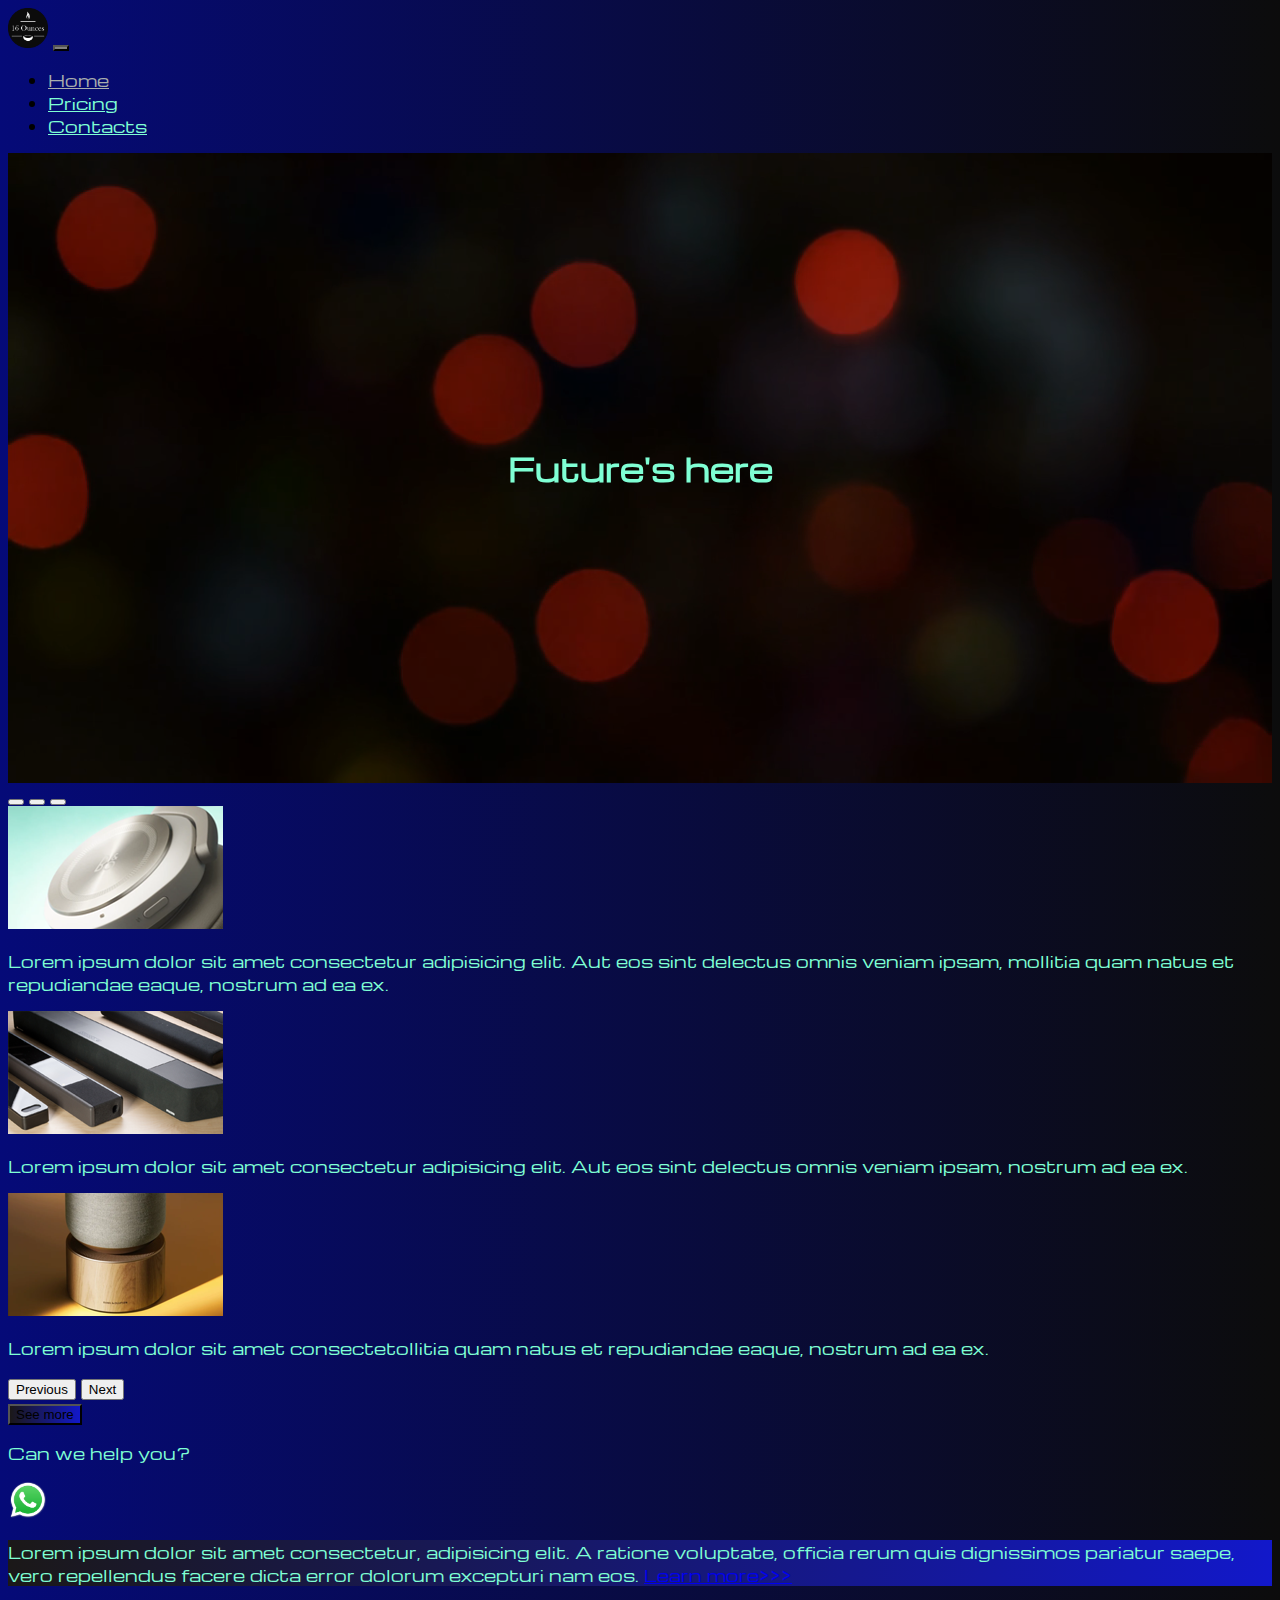
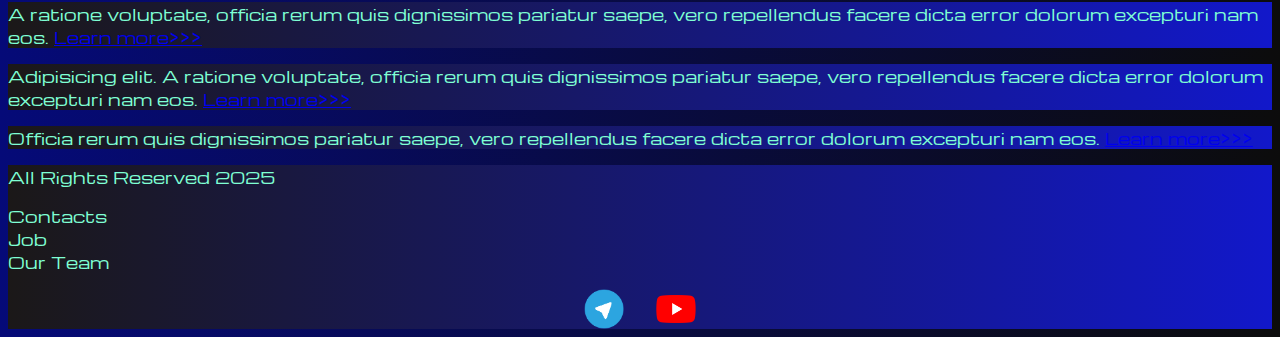
<file: index.html>
<!DOCTYPE html>
<html lang="en">

<head>
  <meta charset="UTF-8">
  <meta name="viewport" content="width=device-width, initial-scale=1.0">
  <link href="https://cdn.jsdelivr.net/npm/bootstrap@5.2.3/dist/css/bootstrap.min.css" rel="stylesheet"
    integrity="sha384-rbsA2VBKQhggwzxH7pPCaAqO46MgnOM80zW1RWuH61DGLwZJEdK2Kadq2F9CUG65" crossorigin="anonymous">
  <link rel="stylesheet" href="source/styles/style.css">
  <link rel="stylesheet" href="source/styles/bgvideo.css">
  <link rel="apple-touch-icon" sizes="180x180" href="source/files/HiT/apple-touch-icon.png">
  <link rel="icon" type="image/png" sizes="32x32" href="source/files/HiT/favicon-32x32.png">
  <link rel="icon" type="image/png" sizes="16x16" href="source/files/HiT/favicon-16x16.png">
  <link rel="manifest" href="source/files/HiT/site.webmanifest">
  <title>HiT</title>
</head>

<body>
  <header>
    <nav class="navbar navbar-expand-lg bg-dark">
      <div class="container-fluid">
        <a class="navbar-brand" href="/"><img src="source/images/logo (1).png" alt=""></a>
        <button class="navbar-toggler" type="button" data-bs-toggle="collapse" data-bs-target="#navbarNav"
          aria-controls="navbarNav" aria-expanded="false" aria-label="Toggle navigation">
          <span class="navbar-toggler-icon"></span>
        </button>
        <div class="collapse navbar-collapse" id="navbarNav">
          <ul class="navbar-nav">
            <li class="nav-item">
              <a class="nav-link active" aria-current="page" href="/">Home</a>
            </li>
            <li class="nav-item">
              <a class="nav-link" href="pricing.html">Pricing</a>
            </li>
            <li class="nav-item">
              <a class="nav-link" href="pricing.html">Contacts</a>
            </li>
          </ul>
        </div>
      </div>
    </nav>
  </header>
  <section>
    <div class="bgvideo">

      <video src="source/files/1722969-uhd_3840_2160_25fps (online-video-cutter.com).mp4" type="video/mp4" autoplay muted loop></video>
      <div class="effect"></div>
      <div class="video-text">
        <h1>Future's here</h1>
      </div>
    </div>
    <div class="container-fluid mt-4">
      <div class="row">
        <div class="col-lg-1">
        </div>
        <div class="col-lg-8 col-md-12">
          <div class="row">
            <div id="carouselExampleIndicators" class="carousel slide" data-bs-ride="carousel">
              <div class="carousel-indicators">
                <button type="button" data-bs-target="#carouselExampleIndicators" data-bs-slide-to="0" class="active"
                  aria-current="true" aria-label="Slide 1"></button>
                <button type="button" data-bs-target="#carouselExampleIndicators" data-bs-slide-to="1"
                  aria-label="Slide 2"></button>
                <button type="button" data-bs-target="#carouselExampleIndicators" data-bs-slide-to="2"
                  aria-label="Slide 3"></button>
              </div>
              <div class="carousel-inner">
                <div class="carousel-item active">
                  <div class="d-block w-100">
                    <div class="row">
                      <div class="col-lg-6 col-md-6">
                        <img src="source/images/headphones.png" class="w-100" alt="">
                      </div>
                      <div class="col-lg-6 col-md-6 slide-text">
                        <p>Lorem ipsum dolor sit amet consectetur adipisicing elit. Aut eos sint delectus omnis veniam
                          ipsam, mollitia quam natus et repudiandae eaque, nostrum ad ea ex.</p>
                      </div>
                    </div>
                  </div>
                </div>
                <div class="carousel-item">
                  <div class="d-block w-100">
                    <div class="row">
                      <div class="col-lg-6 col-md-6">
                        <img src="source/images/all_sound.png" class="w-100" alt="">
                      </div>
                      <div class="col-lg-6 col-md-6 slide-text">
                        <p>Lorem ipsum dolor sit amet consectetur adipisicing elit. Aut eos sint delectus omnis veniam
                          ipsam, nostrum ad ea ex.</p>
                      </div>
                    </div>
                  </div>
                </div>
                <div class="carousel-item">
                  <div class="d-block w-100">
                    <div class="row">
                      <div class="col-lg-6 col-md-6">
                        <img src="source/images/homeaudio.png" class="w-100" alt="">
                      </div>
                      <div class="col-lg-6 col-md-6 slide-text">
                        <p>Lorem ipsum dolor sit amet consectetollitia quam natus et repudiandae eaque, nostrum ad ea
                          ex.</p>
                      </div>
                    </div>
                  </div>
                </div>
              </div>
              <button class="carousel-control-prev" type="button" data-bs-target="#carouselExampleIndicators"
                data-bs-slide="prev">
                <span class="carousel-control-prev-icon" aria-hidden="true"></span>
                <span class="visually-hidden">Previous</span>
              </button>
              <button class="carousel-control-next" type="button" data-bs-target="#carouselExampleIndicators"
                data-bs-slide="next">
                <span class="carousel-control-next-icon" aria-hidden="true"></span>
                <span class="visually-hidden">Next</span>
              </button>
            </div>
            <div class="col-lg-12 col-md-12 text-center mt-4">
              <button type="button" class="btn btn-outline-primary btn-lg my-4">See more</button>
            </div>
            <div class="col-lg-12 col-md-12 text-center mt-4">
              <p>Can we help you?</p>
            </div>
            <div class="col-lg-12 col-md-12 text-center">
              <img class="call-animation" style="width: 40px;" src="source/files/WhatsApp.svg.png">

            </div>
          </div>

        </div>
        <div class="col-lg-3 col-md-12">
          <div class="row px-2">
            <div>
              <div class="col-lg-12 sidebar my-4">
                <p>Lorem ipsum dolor sit amet consectetur, adipisicing elit. A ratione voluptate, officia rerum quis
                  dignissimos pariatur saepe, vero repellendus facere dicta error dolorum excepturi nam eos. <a
                    href="#">Learn more>>></a></p>
              </div>
              <div class="col-lg-12 sidebar my-4">
                <p> A ratione voluptate, officia rerum quis
                  dignissimos pariatur saepe, vero repellendus facere dicta error dolorum excepturi nam eos. <a
                    href="#">Learn more>>></a></p>
              </div>
              <div class="col-lg-12 sidebar my-4">
                <p>Adipisicing elit. A ratione voluptate, officia rerum quis
                  dignissimos pariatur saepe, vero repellendus facere dicta error dolorum excepturi nam eos. <a
                    href="#">Learn more>>></a></p>
              </div>
              <div class="col-lg-12 sidebar my-4">
                <p>Officia rerum quis
                  dignissimos pariatur saepe, vero repellendus facere dicta error dolorum excepturi nam eos. <a
                    href="#">Learn more>>></a></p>
              </div>
            </div>
          </div>

        </div>
      </div>
    </div>
  </section>
  <footer class="mt-4">
    <div class="container-fluid">
      <div class="row">
        <div class="col-lg-4 col-md-12 footer-text text-center">
          <p>All Rights Reserved 2025</p>
        </div>
        <div class="col-lg-4 col-md-12 footer-text text-center">
          <p>Contacts<br>Job<br>Our Team</p>
        </div>
        <div class="col-lg-4 col-md-12 media-links">
          <img style="width: 40px; margin-inline: 1em;" src="source/files/pngimg.com - telegram_PNG12.png"
            alt="telegram">
          <img style="width: 40px; margin-inline: 1em;" src="source/files/Youtube_logo.png" alt="youtube">
        </div>
      </div>
    </div>
  </footer>

  <script src="https://cdn.jsdelivr.net/npm/bootstrap@5.2.3/dist/js/bootstrap.bundle.min.js"
    integrity="sha384-kenU1KFdBIe4zVF0s0G1M5b4hcpxyD9F7jL+jjXkk+Q2h455rYXK/7HAuoJl+0I4"
    crossorigin="anonymous"></script>
</body>

</html>
</file>
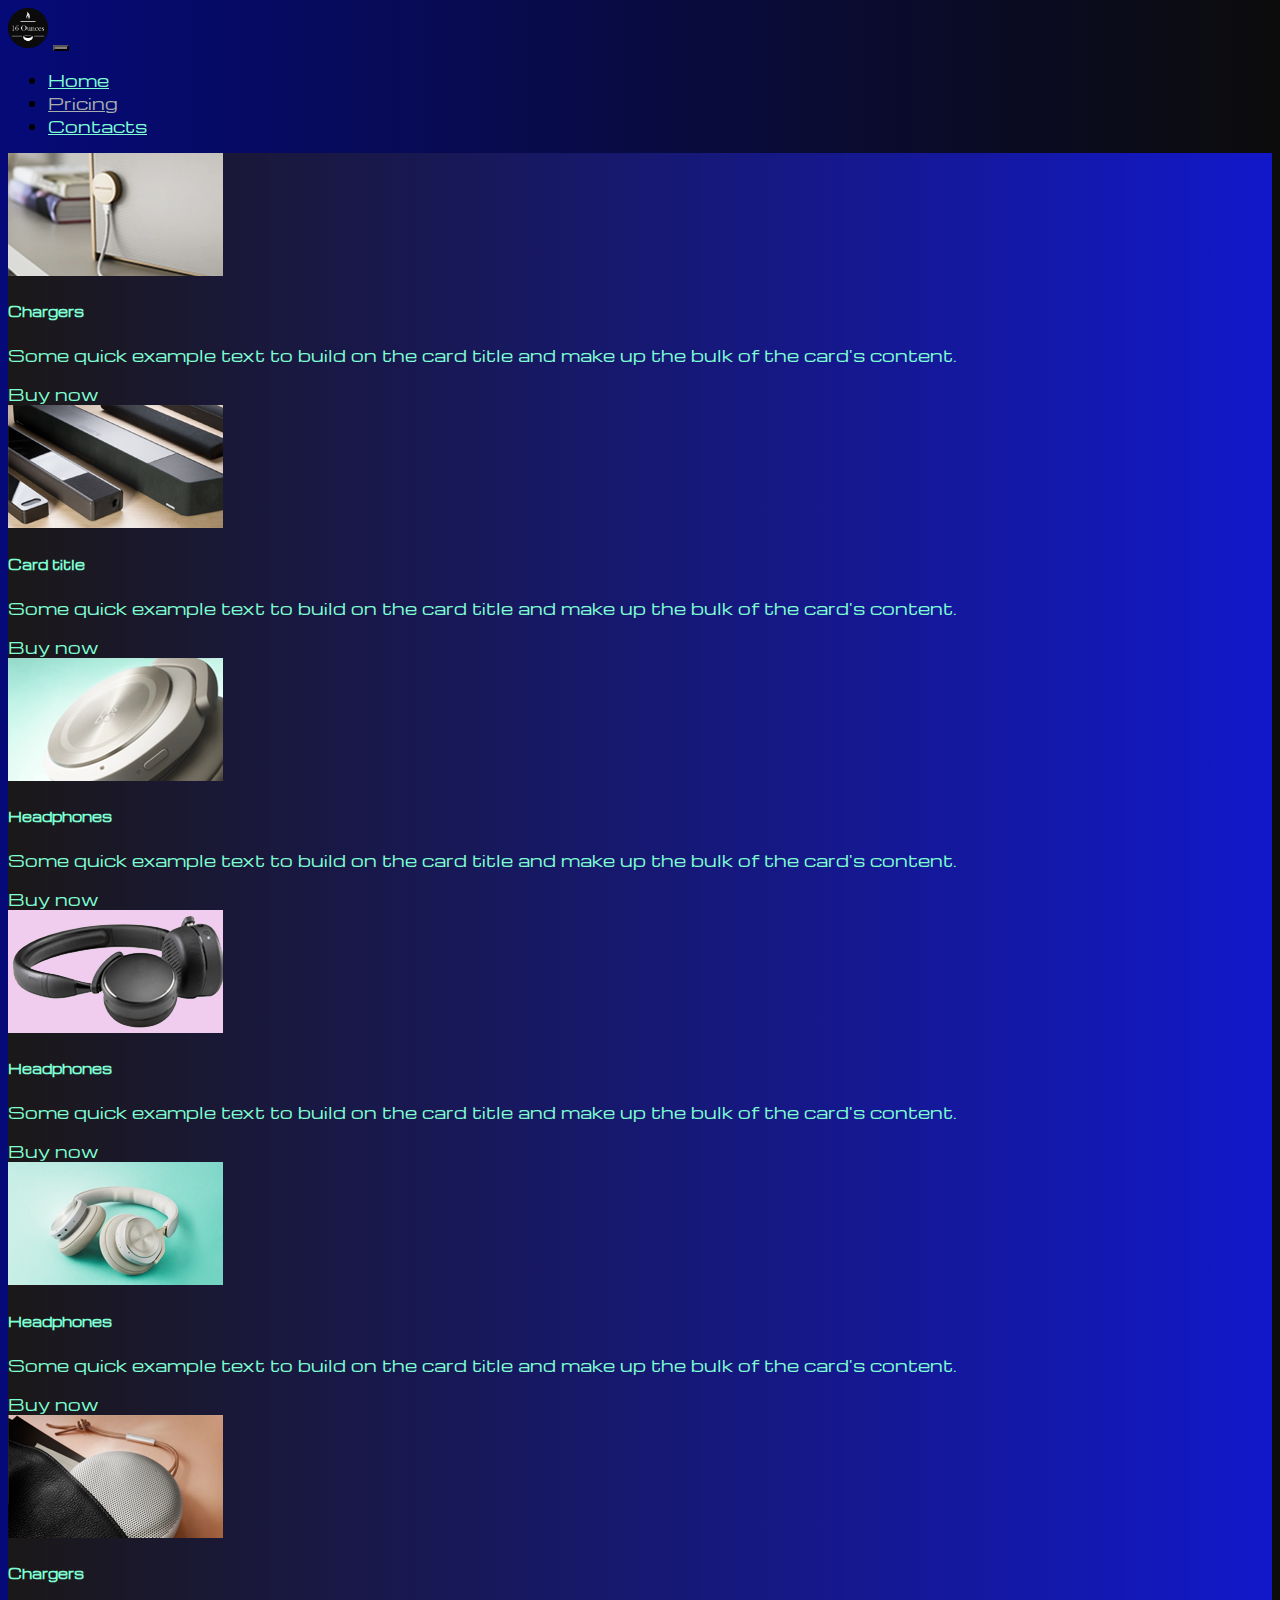
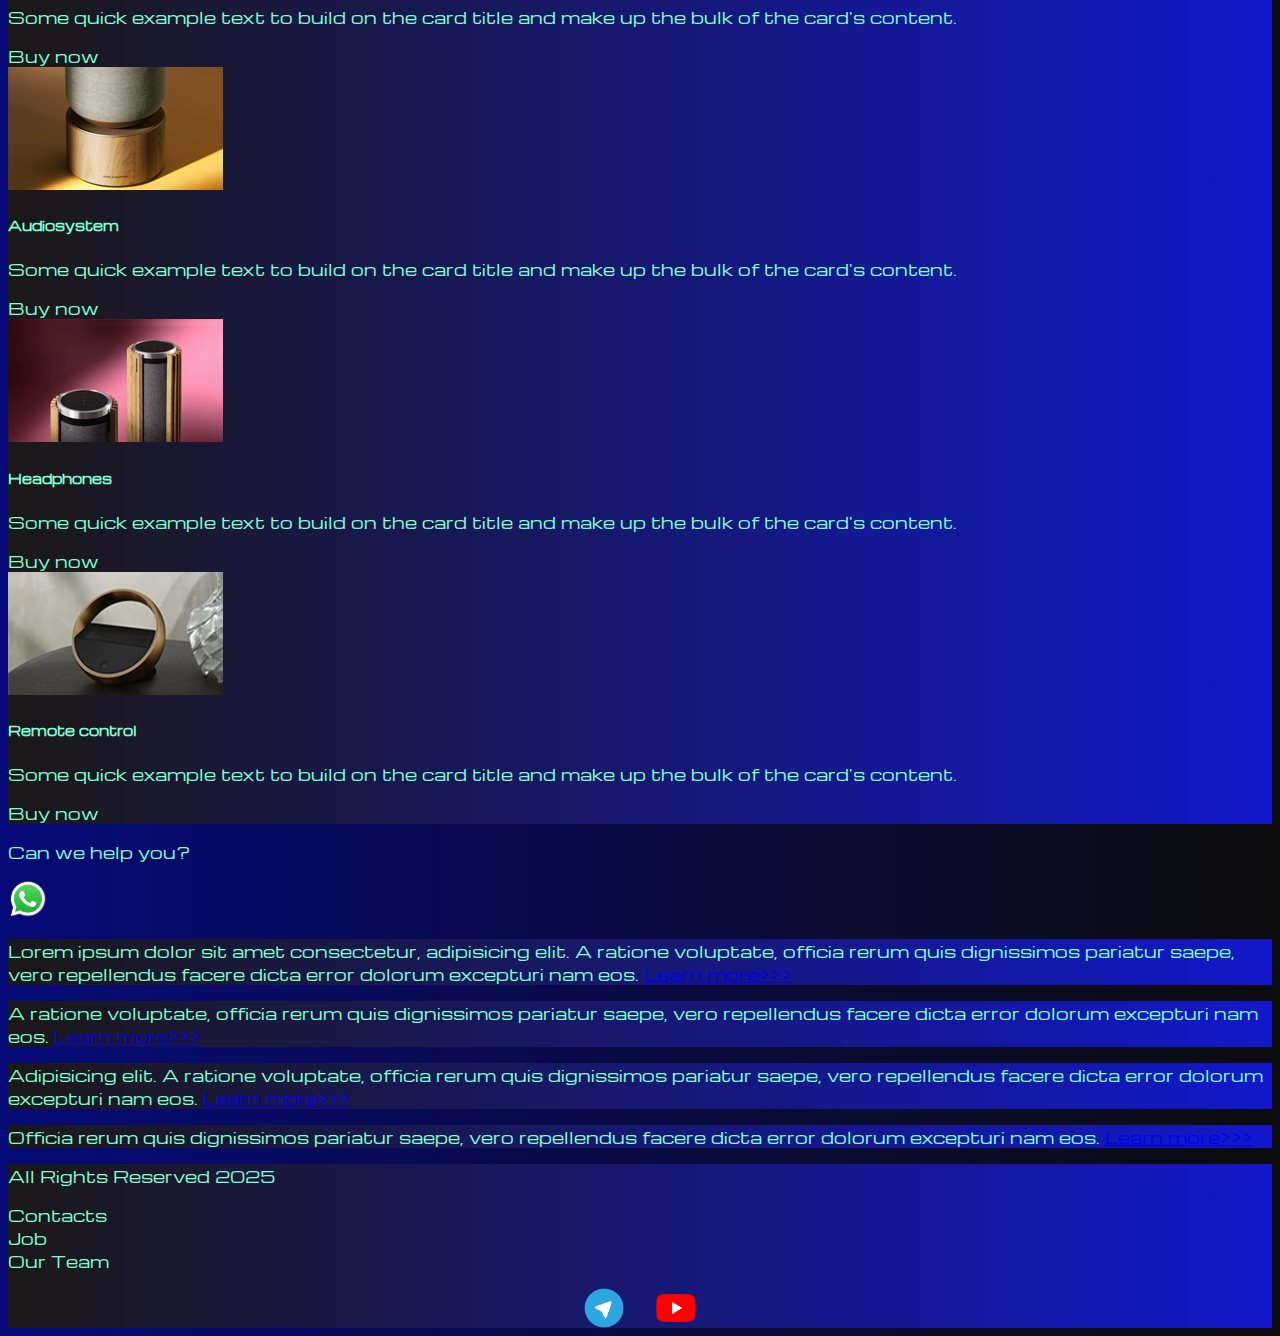
<file: pricing.html>
<!DOCTYPE html>
<html lang="en">

<head>
  <meta charset="UTF-8">
  <meta name="viewport" content="width=device-width, initial-scale=1.0">
  <link href="https://cdn.jsdelivr.net/npm/bootstrap@5.2.3/dist/css/bootstrap.min.css" rel="stylesheet"
    integrity="sha384-rbsA2VBKQhggwzxH7pPCaAqO46MgnOM80zW1RWuH61DGLwZJEdK2Kadq2F9CUG65" crossorigin="anonymous">
  <link rel="stylesheet" href="source/styles/style.css">
  <link rel="apple-touch-icon" sizes="180x180" href="source/files/HiT/apple-touch-icon.png">
  <link rel="icon" type="image/png" sizes="32x32" href="source/files/HiT/favicon-32x32.png">
  <link rel="icon" type="image/png" sizes="16x16" href="source/files/HiT/favicon-16x16.png">
  <link rel="manifest" href="source/files/HiT/site.webmanifest">
  <title>HiT</title>
</head>

<body>
  <header>
    <nav class="navbar navbar-expand-lg bg-dark">
      <div class="container-fluid">
        <a class="navbar-brand" href="/"><img src="source/images/logo (1).png" alt=""></a>
        <button class="navbar-toggler" type="button" data-bs-toggle="collapse" data-bs-target="#navbarNav"
          aria-controls="navbarNav" aria-expanded="false" aria-label="Toggle navigation">
          <span class="navbar-toggler-icon"></span>
        </button>
        <div class="collapse navbar-collapse" id="navbarNav">
          <ul class="navbar-nav">
            <li class="nav-item">
              <a class="nav-link" aria-current="page" href="/">Home</a>
            </li>
            <li class="nav-item">
              <a class="nav-link active" href="pricing.html">Pricing</a>
            </li>
            <li class="nav-item">
              <a class="nav-link" href="pricing.html">Contacts</a>
            </li>
            <!-- <li class="nav-item">
              <a class="nav-link" href="pricing.html"></a>
              <img style="width: 25px; margin-inline: 0.5em;" src="source/files/pngimg.com - telegram_PNG12.png"
                alt="telegram">
            </li>
            <li class="nav-item">
              <a class="nav-link" href="pricing.html"></a>
              <img style="width: 30px; margin-inline: 0.5em;" src="source/files/Youtube_logo.png" alt="youtube">
            </li> -->
          </ul>
        </div>
      </div>
    </nav>
  </header>
  <section>
    <div class="container-fluid mt-4">
      <div class="row">
        <div class="col-lg-1">
        </div>
        <div class="col-lg-8 col-md-12">
          <div class="row">
            <div class="col-lg-4 col-md-6 mt-4">
              <div class="card">
                <a href="#"><img src="source/images/accessories_pOEjDLO.png" class="card-img-top" alt="Charger"></a>
                <div class="card-body">
                  <h5 class="card-title"><a href="#">Chargers</a></h5>
                  <p class="card-text"><a href="#">
                      Some quick example text to build on the card title and make up the bulk of the
                      card's
                      content.
                    </a></p>
                  <a href="#" class="btn btn-primary">Buy now</a>
                </div>
              </div>
            </div>
            <div class="col-lg-4 col-md-6 mt-4">
              <div class="card">
                <img src="source/images/all_sound.png" class="card-img-top" alt="...">
                <div class="card-body">
                  <h5 class="card-title">Card title</h5>
                  <p class="card-text">Some quick example text to build on the card title and make up the bulk of the
                    card's
                    content.</p>
                  <a href="#" class="btn btn-primary">Buy now</a>
                </div>
              </div>
            </div>
            <div class="col-lg-4 col-md-6 mt-4">
              <div class="card">
                <img src="source/images/headphones.png" class="card-img-top" alt="Headphone">
                <div class="card-body">
                  <h5 class="card-title">Headphones</h5>
                  <p class="card-text">Some quick example text to build on the card title and make up the bulk of the
                    card's
                    content.</p>
                  <a href="#" class="btn btn-primary">Buy now</a>
                </div>
              </div>
            </div>
            <div class="col-lg-4 col-md-6 mt-4">
              <div class="card">
                <img src="source/images/on_pbYpX8w.png" class="card-img-top" alt="Headphone">
                <div class="card-body">
                  <h5 class="card-title">Headphones</h5>
                  <p class="card-text">Some quick example text to build on the card title and make up the bulk of the
                    card's
                    content.</p>
                  <a href="#" class="btn btn-primary">Buy now</a>
                </div>
              </div>
            </div>
            <div class="col-lg-4 col-md-6 mt-4">
              <div class="card">
                <img src="source/images/over.png" class="card-img-top" alt="Headphone">
                <div class="card-body">
                  <h5 class="card-title">Headphones</h5>
                  <p class="card-text">Some quick example text to build on the card title and make up the bulk of the
                    card's
                    content.</p>
                  <a href="#" class="btn btn-primary">Buy now</a>
                </div>
              </div>
            </div>
            <div class="col-lg-4 col-md-6 mt-4">
              <div class="card">
                <img src="source/images/portable.png" class="card-img-top" alt="Charger">
                <div class="card-body">
                  <h5 class="card-title">Chargers</h5>
                  <p class="card-text">Some quick example text to build on the card title and make up the bulk of the
                    card's
                    content.</p>
                  <a href="#" class="btn btn-primary">Buy now</a>
                </div>
              </div>
            </div>
            <div class="col-lg-4 col-md-6 mt-4">
              <div class="card">
                <img src="source/images/homeaudio.png" class="card-img-top" alt="Headphone">
                <div class="card-body">
                  <h5 class="card-title">Audiosystem</h5>
                  <p class="card-text">Some quick example text to build on the card title and make up the bulk of the
                    card's
                    content.</p>
                  <a href="#" class="btn btn-primary">Buy now</a>
                </div>
              </div>
            </div>
            <div class="col-lg-4 col-md-6 mt-4">
              <div class="card">
                <img src="source/images/sets.png" class="card-img-top" alt="Headphone">
                <div class="card-body">
                  <h5 class="card-title">Headphones</h5>
                  <p class="card-text">Some quick example text to build on the card title and make up the bulk of the
                    card's
                    content.</p>
                  <a href="#" class="btn btn-primary">Buy now</a>
                </div>
              </div>
            </div>
            <div class="col-lg-4 col-md-6 mt-4">
              <div class="card">
                <img src="source/images/remote.png" class="card-img-top" alt="Headphone">
                <div class="card-body">
                  <h5 class="card-title">Remote control</h5>
                  <p class="card-text">Some quick example text to build on the card title and make up the bulk of the
                    card's
                    content.</p>
                  <a href="#" class="btn btn-primary">Buy now</a>
                </div>
              </div>
            </div>



          </div>

          <div class="col-lg-12 col-md-12 text-center mt-4">
            <p>Can we help you?</p>
          </div>
          <div class="col-lg-12 col-md-12 text-center">
            <img class="call-animation" style="width: 40px;" src="source/files/WhatsApp.svg.png">

          </div>

        </div>
        <div class="col-lg-3 col-md-12">
          <div class="row px-2">
            <div>
              <div class="col-lg-12 sidebar my-4">
                <p>Lorem ipsum dolor sit amet consectetur, adipisicing elit. A ratione voluptate, officia rerum quis
                  dignissimos pariatur saepe, vero repellendus facere dicta error dolorum excepturi nam eos. <a
                    href="#">Learn more>>></a></p>
              </div>
              <div class="col-lg-12 sidebar my-4">
                <p> A ratione voluptate, officia rerum quis
                  dignissimos pariatur saepe, vero repellendus facere dicta error dolorum excepturi nam eos. <a
                    href="#">Learn more>>></a></p>
              </div>
              <div class="col-lg-12 sidebar my-4">
                <p>Adipisicing elit. A ratione voluptate, officia rerum quis
                  dignissimos pariatur saepe, vero repellendus facere dicta error dolorum excepturi nam eos. <a
                    href="#">Learn more>>></a></p>
              </div>
              <div class="col-lg-12 sidebar my-4">
                <p>Officia rerum quis
                  dignissimos pariatur saepe, vero repellendus facere dicta error dolorum excepturi nam eos. <a
                    href="#">Learn more>>></a></p>
              </div>
            </div>
          </div>

        </div>
      </div>
    </div>
  </section>
  <footer class="mt-4">
    <div class="container-fluid">
      <div class="row">
        <div class="col-lg-4 col-md-12 footer-text text-center">
          <p>All Rights Reserved 2025</p>
        </div>
        <div class="col-lg-4 col-md-12 footer-text text-center">
          <p>Contacts<br>Job<br>Our Team</p>
        </div>
        <div class="col-lg-4 col-md-12 media-links">
          <img style="width: 40px; margin-inline: 1em;" src="source/files/pngimg.com - telegram_PNG12.png"
            alt="telegram">
          <img style="width: 40px; margin-inline: 1em;" src="source/files/Youtube_logo.png" alt="youtube">
        </div>
      </div>
    </div>
  </footer>

  <script src="https://cdn.jsdelivr.net/npm/bootstrap@5.2.3/dist/js/bootstrap.bundle.min.js"
    integrity="sha384-kenU1KFdBIe4zVF0s0G1M5b4hcpxyD9F7jL+jjXkk+Q2h455rYXK/7HAuoJl+0I4"
    crossorigin="anonymous"></script>
</body>

</html>
</file>
<file: source/styles/style.css>
@import url(https://fonts.googleapis.com/css?family=Michroma&display=swap);


body {
    font-family: Michroma, serif;
    background: linear-gradient(90deg, #050a78 0%, #0c0c0c 100%);
}

p {
    color: aquamarine;
}
.nav-link {
    color: aquamarine;
}

.navbar-nav .nav-link.active {
    color: rgb(168, 174, 173);
}

.navbar-brand img {
    width: 40px;
}

.navbar-toggler {
    background-color: grey;
}

.sidebar {
    color: aquamarine;
    background: linear-gradient(270deg, #1218ca 0%, #1b1818 100%);
}

.card {
    color: aquamarine;
    background: linear-gradient(270deg, #1218ca 0%, #1b1818 100%);
}

.card a {
    text-decoration: none;
    color: aquamarine;
}

.slide-text,
.footer-text {
    color: aquamarine;
    margin: auto auto;
}

footer,
.btn-outline-primary {

    background: linear-gradient(270deg, #1218ca 0%, #1b1818 100%);
}

.media-links {
    display: flex;
    justify-content: center;
    align-items: center;
}

.call-animation {
    animation: call 2s ease 0s infinite normal forwards;
}
@keyframes call {
	0%,
	100% {
		transform: translateX(0);
	}

	10%,
	30%,
	50%,
	70% {
		transform: translateX(-10px);
	}

	20%,
	40%,
	60% {
		transform: translateX(10px);
	}

	80% {
		transform: translateX(8px);
	}

	90% {
		transform: translateX(-8px);
	}
}

@media (max-width: 755px) {
    .carousel-indicators {
        display: none;
    }
}
</file>
<file: source/styles/bgvideo.css>
.bgvideo  {
    height: 70vh;
    width: 100%;
    position: relative;
    display: flex;
    justify-content: center;
    align-items: center;
}

.bgvideo video {
    height: 70vh;
    width: 100%;
    position: absolute;
    top: 0;
    left: 0;
    object-fit: cover;
    z-index: 1;
}

.effect {
    height: 70vh;
    width: 100%;
    position: absolute;
    top: 0;
    left: 0;
    object-fit: cover;
    z-index: 2;
    background-color: rgba(0, 0, 0, 0.349);
}

.video-text {
    color: aquamarine;
    z-index: 2;
}
</file>
